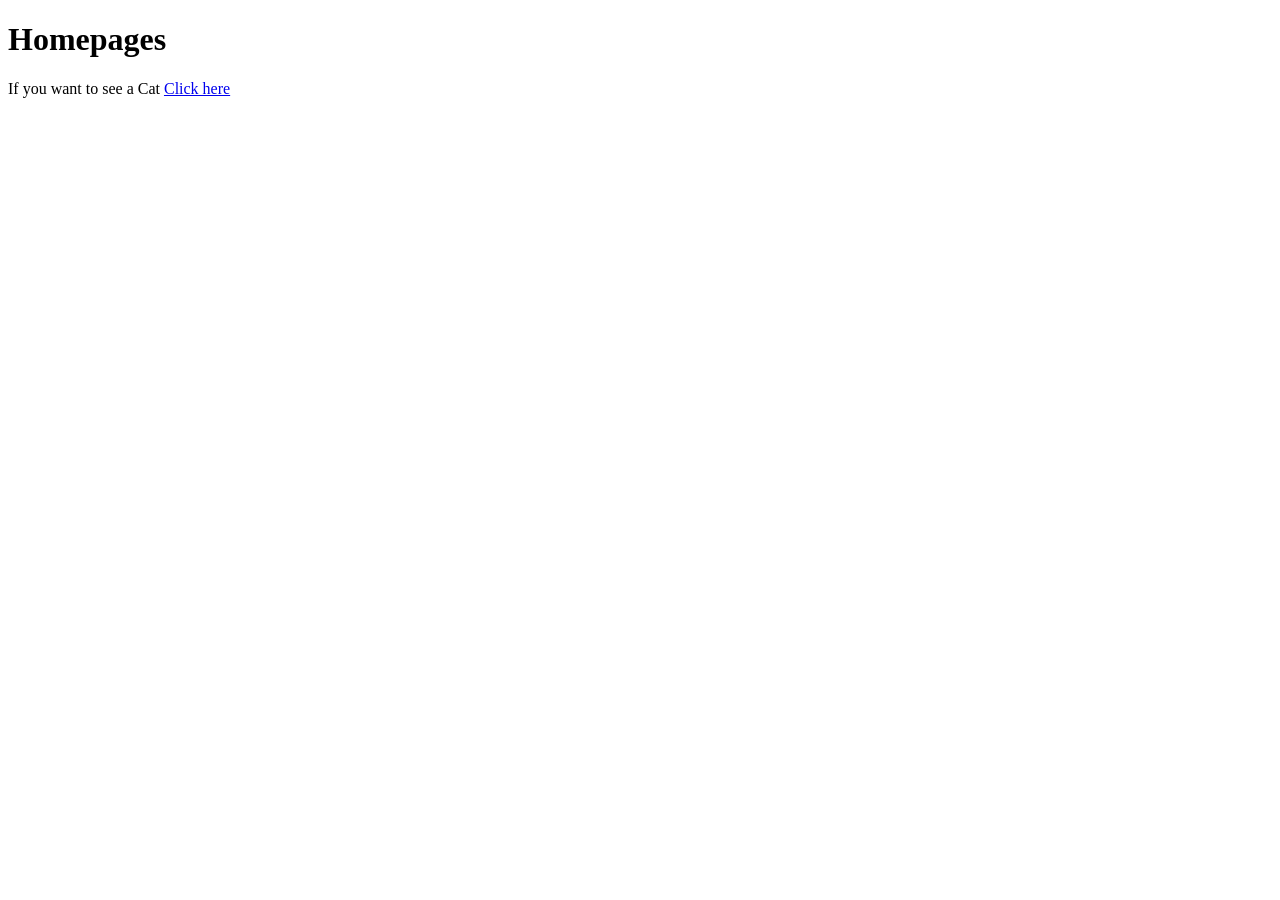
<file: index.html>
<!DOCTYPE html>
<html lang="en">
    <head>
        <meta charset="UTF-8">
        <meta name="viewport" content="width=device-width, initial-scale=1.0">
        <title>Homepages</title>
    </head>
    <body>
        <h1>Homepages</h1>
        <p>
            If you want to see a Cat
            <a href = "./page/test.html" rel = "noopener noreferrer">Click here</a>
        </p>
    </body>
</html>
</file>
